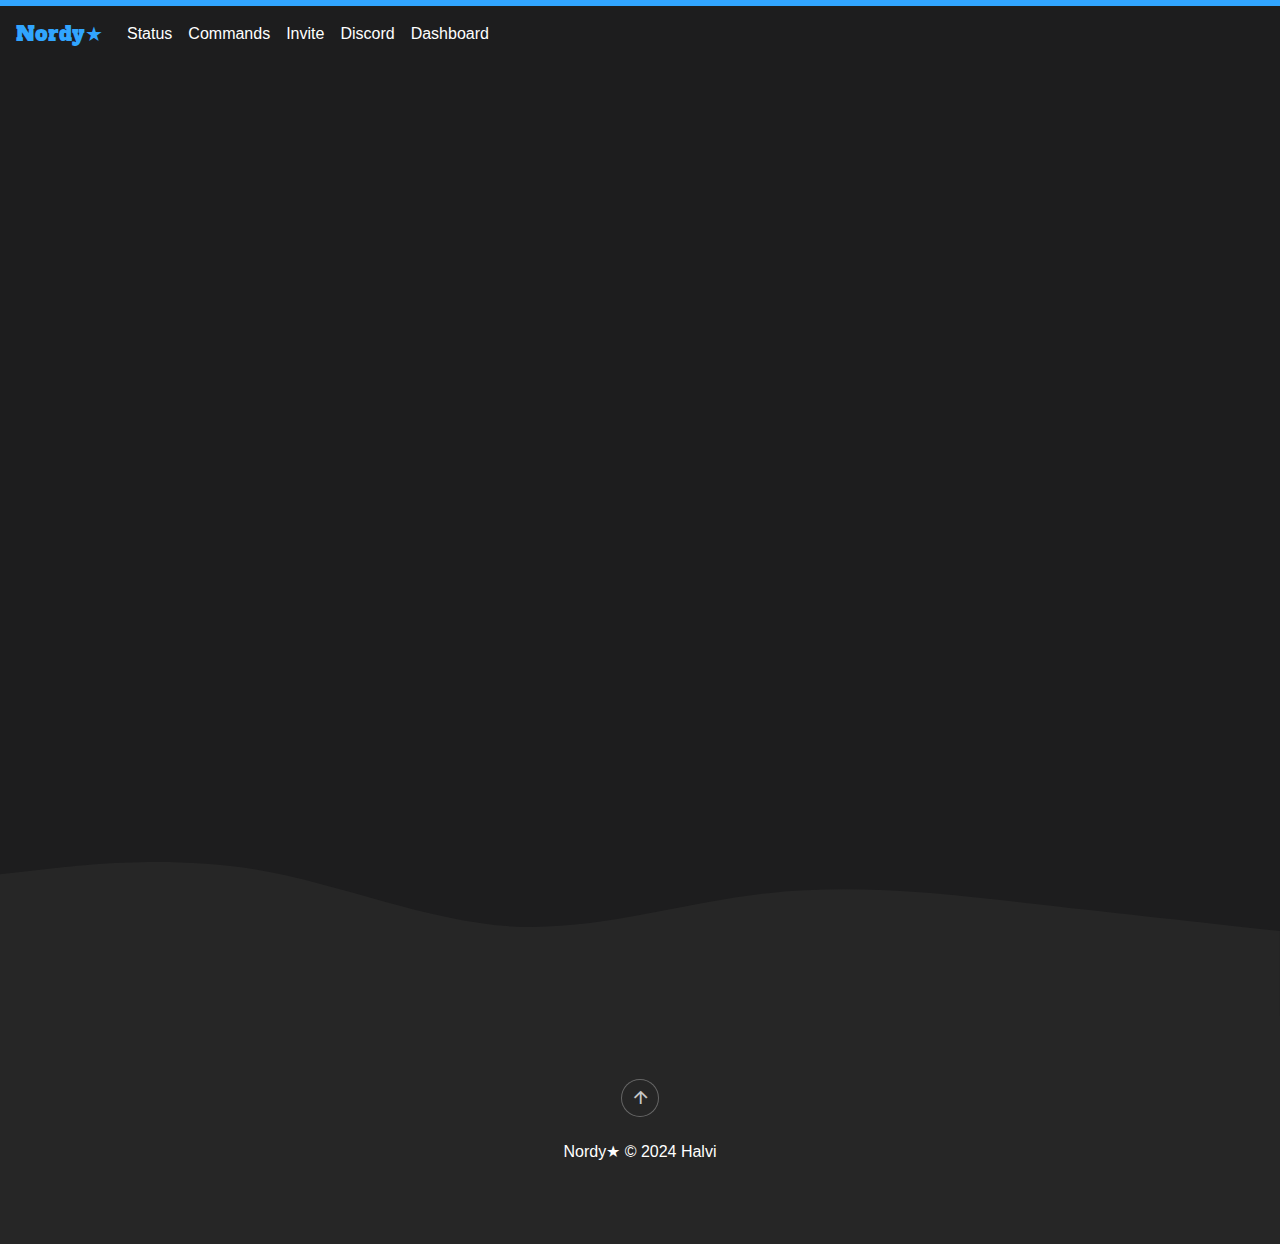
<file: status/index.html>
<!DOCTYPE html>
<html>

<head>
    <meta charset="utf-8">
    <meta name="viewport" content="width=device-width, initial-scale=1.0, shrink-to-fit=no">
    <title>Nordy★ | Status</title>
    <meta name="description" content="Nordy's Status Page">
    <meta name="theme-color" content="#31a5ff">
    <link rel="icon" type="image/gif" sizes="300x250" href="./assets/img/pfp.gif">
    <link rel="stylesheet" href="assets/bootstrap/css/bootstrap.min.css">
    <link rel="stylesheet" href="https://fonts.googleapis.com/css?family=Alfa+Slab+One">
    <link rel="stylesheet" href="assets/fonts/font-awesome.min.css">
    <link rel="stylesheet" href="assets/fonts/ionicons.min.css">
    <link rel="stylesheet" href="https://cdnjs.cloudflare.com/ajax/libs/animate.css/3.5.2/animate.min.css">
    <link rel="stylesheet" href="assets/css/styles.css">
</head>

<body style="background-color: var(--background);">
    <div id="top" style="height: 12px;">
        <nav class="navbar navbar-light navbar-expand fixed-top" style="color: var(--main-color);border-top-width: 6px;border-top-style: solid;background: var(--background);">
            <div class="container-fluid"><a class="navbar-brand" href="/" style="color: var(--main-color);font-family: 'Alfa Slab One', cursive;">Nordy★</a><button data-toggle="collapse" class="navbar-toggler" data-target="#navcol-1"><span class="sr-only">Toggle navigation</span><span class="navbar-toggler-icon"></span></button>
                <div
                    class="collapse navbar-collapse" id="navcol-1">
                    <ul class="nav navbar-nav">
                        <li class="nav-item"><a class="nav-link active smoothScroll" href="/status" style="color: var(--text-color);">Status</a></li>
                        <li class="nav-item"><a class="nav-link smoothScroll" href="/#commands" style="color: var(--text-color);">Commands</a></li>
                        <li class="nav-item"><a class="nav-link" href="/invite" target="_blank" style="color: var(--text-color);">Invite</a></li>
						<li class="nav-item"><a class="nav-link" href="/discord" target="_blank" style="color: var(--text-color);">Discord</a></li>
						<li class="nav-item"><a class="nav-link" href="/dashboard" style="color: var(--text-color);">Dashboard</a></li>
                    </ul>
            </div>
    </div>
    </nav>
    </div>
    <style>

        .issuu-embed-container {
        
         position: relative;
        
         padding-bottom: 56.25%; /* set the aspect ratio here as (height / width) * 100% */
        
         height: 0;
        
         overflow: hidden;
        
         max-width: 600vh;
        
        }
        
        .issuu-embed-container iframe {
        
         position: absolute;
        
         top: 0;
        
         left: 0;
        
         width: 100%;
        
         height: 100%;
        
        }
        
        </style>
        
        <div class='issuu-embed-container'>
        
         <iframe src='https://nordybot.betteruptime.com' frameborder='0' allowfullscreen></iframe>
        
        </div>
        
    

        <svg xmlns="http://www.w3.org/2000/svg" viewBox="0 0 1440 320"><path fill="var(--secondary)" fill-opacity="1" d="M0,160L48,154.7C96,149,192,139,288,154.7C384,171,480,213,576,218.7C672,224,768,192,864,181.3C960,171,1056,181,1152,192C1248,203,1344,213,1392,218.7L1440,224L1440,320L1392,320C1344,320,1248,320,1152,320C1056,320,960,320,864,320C768,320,672,320,576,320C480,320,384,320,288,320C192,320,96,320,48,320L0,320Z"></path></svg>
        <div class="footer-dark" style="background: var(--secondary);padding-top: 0px;padding-bottom: 0px;">
            <div class="container">
                <div class="row">
                    <div class="col item social"><a class="smoothScroll" href="#top"><i class="icon ion-android-arrow-up"></i></a></div>
                </div>
            <p class="copyright" style="color: var(--text-color);">Nordy★ © 2024 Halvi</p>
            <p class="copyright" style="color: var(--text-color);padding: 0px;">
        </div>
    </div>
    <script src="assets/js/jquery.min.js"></script>
    <script src="assets/bootstrap/js/bootstrap.min.js"></script>
    <script src="assets/js/Counting.js"></script>
    <script src="assets/js/untitled.js"></script>
</body>

</html>
</file>
<file: status/assets/css/styles.css>
:root {
  --main-color: #31a5ff;
  --background: #1d1d1e;
  --secondary: #262626;
  --link: #31a5ff;
  --text-color: #fff;
  --secondary-text-color: #dcdcdc;
}

/* scroll bar */

::-webkit-scrollbar {
  width: 8px;
}

::-webkit-scrollbar-track {
  background: black;
}

::-webkit-scrollbar-thumb {
  background: var(--main-color);
}

.footer-dark {
  padding: 50px 0;
}

.footer-dark .item.text {
  margin-bottom: 36px;
}

.footer-dark .item.social {
  text-align: center;
}

.footer-dark .item.social > a {
  font-size: 20px;
  width: 36px;
  height: 36px;
  line-height: 36px;
  display: inline-block;
  text-align: center;
  border-radius: 50%;
  box-shadow: 0 0 0 1px rgba(255,255,255,0.4);
  margin: 0 8px;
  color: #fff;
  opacity: 0.75;
}

.footer-dark .item.social > a:hover {
  background-color: #474350;
}

.footer-dark .copyright {
  text-align: center;
  padding-top: 24px;
}

/* features */

.features-boxed {
  color: #313437;
  background-color: #eef4f7;
}

.features-boxed p {
  color: #7d8285;
}

.features-boxed h2 {
  font-weight: bold;
  margin-bottom: 40px;
  padding-top: 40px;
  color: inherit;
}

@media (max-width:767px) {
  .features-boxed h2 {
    margin-bottom: 25px;
    padding-top: 25px;
    font-size: 24px;
  }
}

.features-boxed .intro {
  font-size: 16px;
  max-width: 500px;
  margin: 0 auto;
}

.features-boxed .intro p {
  margin-bottom: 0;
}

.features-boxed .features {
  padding: 50px 0;
}

.features-boxed .item {
  text-align: center;
}

.features-boxed .item .box {
  text-align: center;
  padding: 30px;
  background-color: #fff;
  margin-bottom: 30px;
}

.features-boxed .item .icon {
  font-size: 60px;
  color: #1485ee;
  margin-top: 20px;
  margin-bottom: 35px;
}

.features-boxed .item .name {
  font-weight: bold;
  font-size: 18px;
  margin-bottom: 8px;
  margin-top: 0;
  color: inherit;
}

.features-boxed .item .description {
  font-size: 15px;
  margin-top: 15px;
  margin-bottom: 20px;
}

a:hover {
  text-decoration: none;
  color: var(--main-color);
}

.shadow-lg.box:hover {
  background: rgb(244,241,241);
  box-shadow: 0 14px 28px rgba(0,0,0,0.25), 0 10px 10px rgba(0,0,0,0.22);
}

a {
  color: var(--main-color);
}

/* accordion */

* {
  box-sizing: border-box;
}

*::before, *::after {
  box-sizing: border-box;
}

.container {
  margin: 0 auto;
  padding: 4rem;
  color: var(--secondary-text-color);
}

.accordion .accordion-item {
  border-bottom: 1px solid var(--text-color);
}

.accordion .accordion-item button[aria-expanded='true'] {
  border-bottom: 1px solid var(--link);
}

.accordion button {
  position: relative;
  display: block;
  text-align: left;
  width: 100%;
  padding: 1em 0;
  color: var(--text-color);
  font-size: 1.15rem;
  font-weight: 400;
  border: none;
  background: none;
  outline: none;
}

.accordion button:hover, .accordion button:focus {
  cursor: pointer;
  color: var(--link);
}

.accordion button:hover::after, .accordion button:focus::after {
  cursor: pointer;
  color: var(--link);
  border-right: 1px solid var(--link);
}

.accordion button .accordion-title {
  padding: 1em 1.5em 1em 0;
}

.accordion button .icon {
  display: inline-block;
  position: absolute;
  top: 18px;
  right: 0;
  width: 22px;
  height: 22px;
}

.accordion button .icon::before {
  display: block;
  position: absolute;
  content: '';
  top: 9px;
  left: 5px;
  width: 10px;
  height: 2px;
  background: currentColor;
}

.accordion button .icon::after {
  display: block;
  position: absolute;
  content: '';
  top: 5px;
  left: 9px;
  width: 2px;
  height: 10px;
  background: currentColor;
}

.accordion button[aria-expanded='true'] {
  color: var(--link);
}

.accordion button[aria-expanded='true'] .icon::after {
  width: 0;
}

.accordion button[aria-expanded='true'] + .accordion-content {
  opacity: 1;
  max-height: 250em;
  transition: all 200ms linear;
  will-change: opacity, max-height;
}

.accordion .accordion-content {
  opacity: 0;
  max-height: 0;
  overflow: hidden;
  transition: opacity 200ms linear, max-height 200ms linear;
  will-change: opacity, max-height;
}

.accordion .accordion-content p {
  font-size: 1rem;
  font-weight: 300;
  margin: 2em 0;
}

div#features {
  box-shadow: 0 1px 3px rgba(0,0,0,0.12), 0 1px 2px rgba(0,0,0,0.24);
  transition: all 0.3s cubic-bezier(.25,.8,.25,1);
  border-radius: 25px;
  background: var(--background);
}

div#features:hover {
  box-shadow: 0 14px 28px rgba(0,0,0,0.25), 0 10px 10px rgba(0,0,0,0.22);
}

.partner:hover {
  border-radius: 598px;
  border-style: solid;
  border-color: var(--main-color);
}

.partner {
  width: 160px;
  height: 160px;
  transition: all 50ms linear;
}

.yeet {
  text-align: center;
  padding: 18px;
}
</file>
